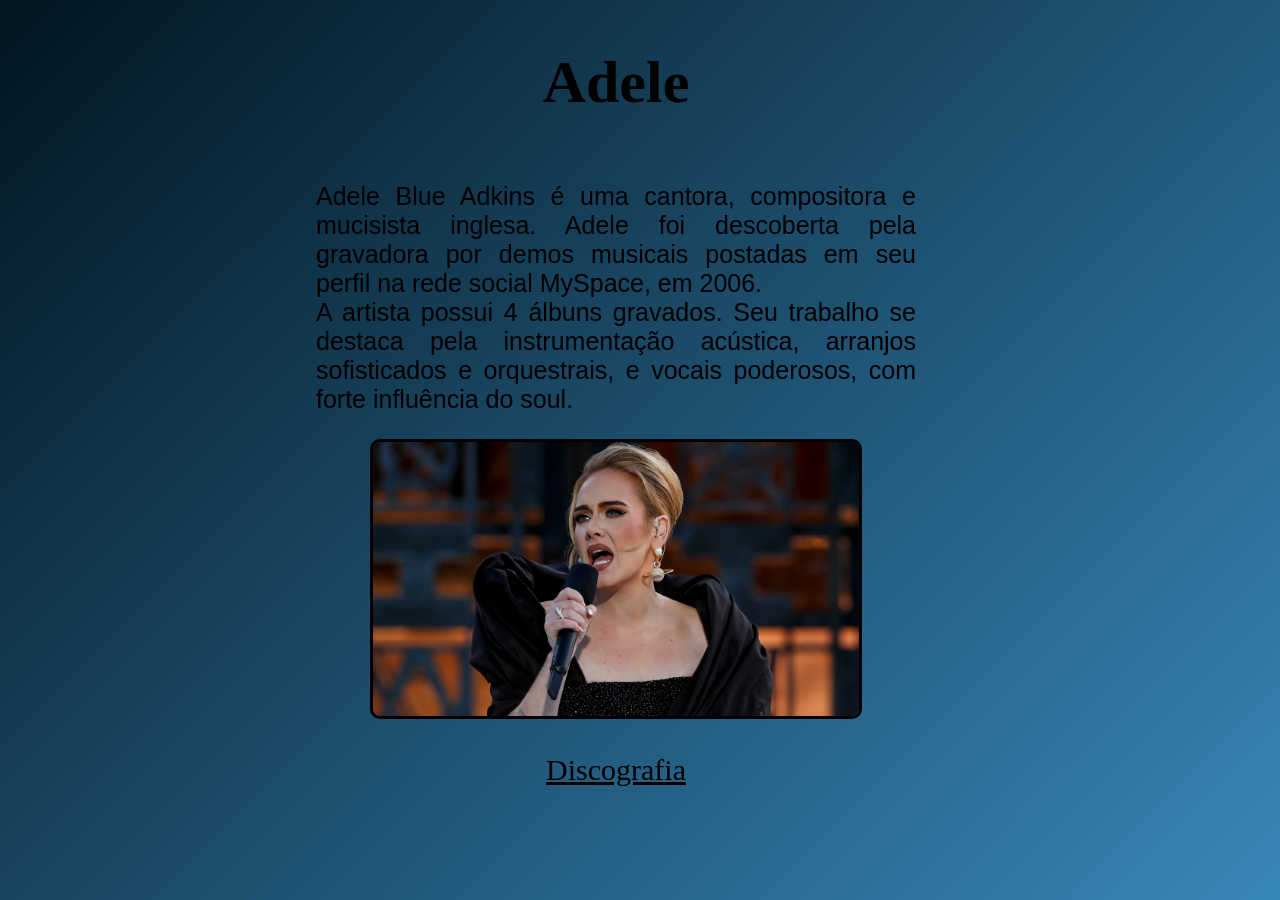
<file: index.html>
<!DOCTYPE html>
<html lang="en">
<head>
    <meta charset="UTF-8">
    <meta name="viewport" content="width=device-width, initial-scale=1.0">
    <link rel="stylesheet" href="css/style2.css">
    <title>T1</title>
</head>
<body>
  
    
    <h1>Adele</h1>
    <p>
        Adele Blue Adkins é uma cantora, compositora e mucisista inglesa.
        Adele foi descoberta pela gravadora por demos musicais postadas em seu perfil na rede social MySpace, em 2006.<br>
        A artista possui 4 álbuns gravados. Seu trabalho se destaca pela instrumentação acústica, arranjos sofisticados e orquestrais, e vocais poderosos,
        com forte influência do soul.<br></p>
        <img src="imagens/adele.jpg" width=450/><br>
    

    <div class="link"><a href="index2.html">Discografia</a></div>
    
</body>
</html>
</file>
<file: css/style2.css>
@charset "UTF-8";

body 
    {
        background: linear-gradient(-45deg, #ffffff, #5cb1e6, #45a6e2, #021520);
        background-size: 400% 400%;
        animation: gradient 5s ease infinite;
        width: 95%;    
        
        @keyframes gradient 
        {0% {background-position: 0% 50%;} 50%{background-position: 100% 50%;} 100%{background-position: 0% 50%;}}

      font-family: impact;
      font-size: 30px;
      display: flex;
      flex-direction: column;
      align-items: center; 
      justify-content: center; 
      min-height: 50%;
    }


p 
    { 
        font-size: 25px;
        font-family: sans-serif;
        text-align: justify;
        max-width: 600px;
    }


img 
    {
      display: block;
      margin: 0 auto;
      width: 40%;
      justify-content: center;
      align-items: center;
      border-radius: 10px;
      border: 3px solid black;
      
    }


    .link
      {
        font-size: 30px;
        a:link {color: #000000;}
        a:visited {color: #000000;}
        a:hover {color: #ffffff; text-decoration: none;}
        
      }
</file>
